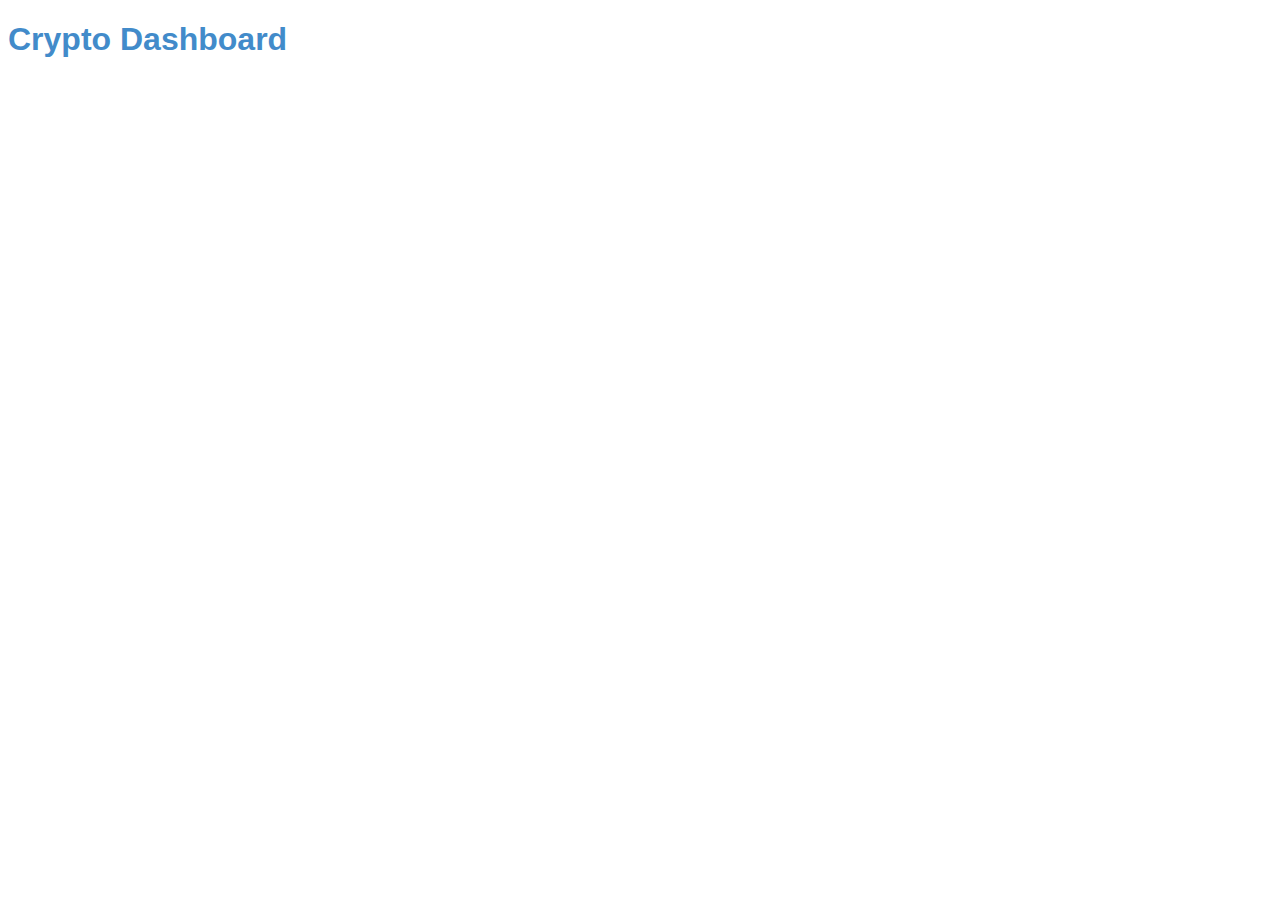
<file: index.html>
<!DOCTYPE html>
<html>
    <head>
        <meta http-equiv="refresh" content="60">
        <title>Crypto Dashboard</title>
        <link rel="stylesheet" href="indexCSS.css"
    </head>
    
    <body>
        
        <h1>Crypto Dashboard</h1>

        <script type="text/javascript" src="https://files.coinmarketcap.com/static/widget/currency.js"></script>
        <div class="coinmarketcap-currency-widget" data-currency="bitcoin" data-base="USD" data-secondary="" data-ticker="true" data-rank="true" data-marketcap="true" data-volume="true" data-stats="USD" data-statsticker="false"></div>
        <div class="coinmarketcap-currency-widget" data-currency="bitcoin-cash" data-base="USD" data-secondary="" data-ticker="true" data-rank="true" data-marketcap="true" data-volume="true" data-stats="USD" data-statsticker="false"></div>
        <div class="coinmarketcap-currency-widget" data-currency="litecoin" data-base="USD" data-secondary="" data-ticker="true" data-rank="true" data-marketcap="true" data-volume="true" data-stats="USD" data-statsticker="false"></div>
        <div class="coinmarketcap-currency-widget" data-currency="monero" data-base="USD" data-secondary="" data-ticker="true" data-rank="true" data-marketcap="true" data-volume="true" data-stats="USD" data-statsticker="false"></div>

    </body>
</html>
</file>
<file: indexCSS.css>
h1 {
    text-align: left;
    font-family: sans-serif;
    color: #428BCA;
}

.coinmarketcap-currency-widget {
    width: 23%;
    margin: 10px 1%;
    float: none;
}
</file>
